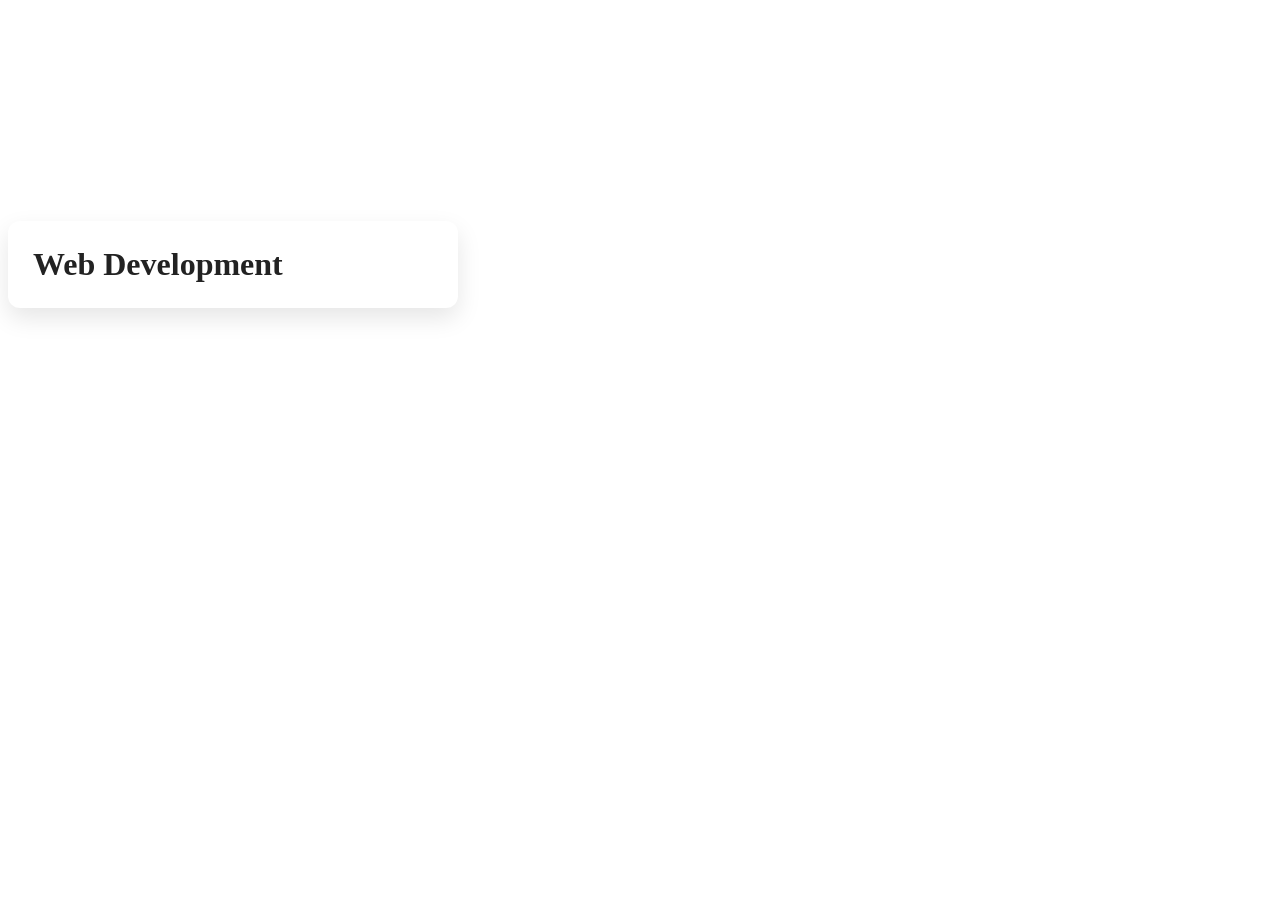
<file: test.html>
<!DOCTYPE html>
<html lang="en">
<head>
<meta charset="UTF-8">
<meta name="viewport" content="width=device-width, initial-scale=1.0">
<title>Hover Card</title>

<style>


.custom-card-wrap{
    height:300px;
    display:flex;
    align-items:flex-end;
}

.custom-service-box{
    width:400px;
    background:#fff;
    padding:25px;
    border-radius:12px;
    box-shadow:0 10px 25px rgba(0,0,0,.1);
    overflow:hidden;
    cursor:pointer;
}

.custom-service-box h3{
    margin:0;
    font-size:32px;
    color:#222;
}

.custom-service-content{
    max-height:0;
    opacity:0;
    overflow:hidden;
    transition:max-height .5s ease,
               opacity .4s ease,
               margin-top .4s ease;
}

.custom-service-box:hover .custom-service-content{
    max-height:150px;
    opacity:1;
    margin-top:15px;
}

.custom-service-content p{
    color:#666;
    line-height:1.7;
    font-size:16px;
}
</style>
</head>

<body>

<div class="custom-card-wrap">
    <div class="custom-service-box">
        <h3>Web Development</h3>

        <div class="custom-service-content">
            <p>
                We create modern, responsive, and high-performance
                websites tailored to your business needs.
            </p>
        </div>
    </div>
</div>

</body>
</html>
</file>
